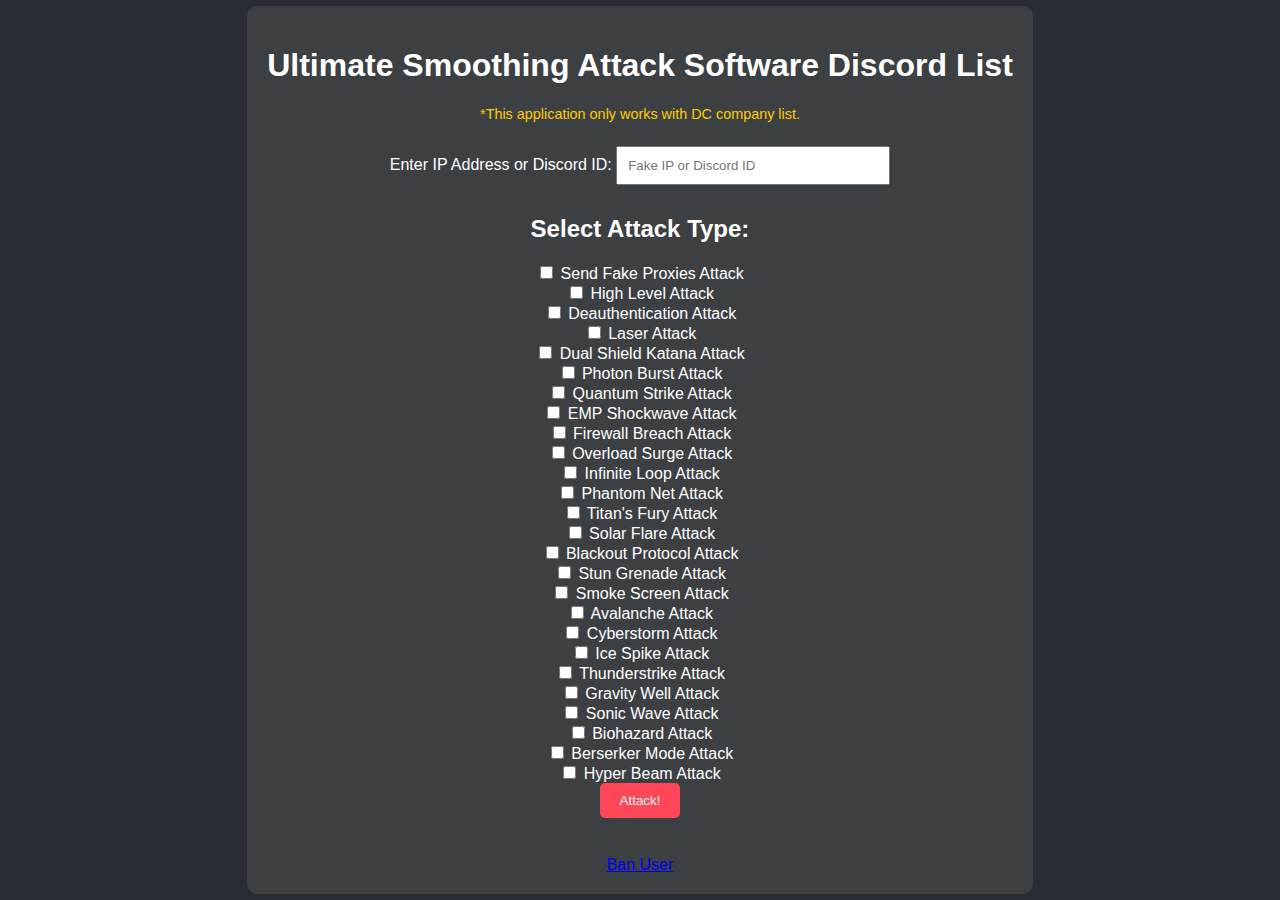
<file: index.html>
<!DOCTYPE html>
<html lang="en">
<head>
    <meta charset="UTF-8">
    <meta name="viewport" content="width=device-width, initial-scale=1.0">
    <title>Ultimate Smoothing Attack Software Discord List</title>
    <link rel="stylesheet" href="styles.css">
</head>
<body>
    <div class="container">
        <h1>Ultimate Smoothing Attack Software Discord List</h1>
        <p class="note">*This application only works with DC company list.</p>
        <div>
            <label for="ipInput">Enter IP Address or Discord ID:</label>
            <input type="text" id="ipInput" placeholder="Fake IP or Discord ID" required>
        </div>
        <div class="attack-options">
            <h2>Select Attack Type:</h2>
            <!-- Attack options remain the same -->
            <label><input type="checkbox" class="attack-checkbox"> Send Fake Proxies Attack</label><br>
            <label><input type="checkbox" class="attack-checkbox"> High Level Attack</label><br>
            <label><input type="checkbox" class="attack-checkbox"> Deauthentication Attack</label><br>
            <label><input type="checkbox" class="attack-checkbox"> Laser Attack</label><br>
            <label><input type="checkbox" class="attack-checkbox"> Dual Shield Katana Attack</label><br>
            <label><input type="checkbox" class="attack-checkbox"> Photon Burst Attack</label><br>
            <label><input type="checkbox" class="attack-checkbox"> Quantum Strike Attack</label><br>
            <label><input type="checkbox" class="attack-checkbox"> EMP Shockwave Attack</label><br>
            <label><input type="checkbox" class="attack-checkbox"> Firewall Breach Attack</label><br>
            <label><input type="checkbox" class="attack-checkbox"> Overload Surge Attack</label><br>
            <label><input type="checkbox" class="attack-checkbox"> Infinite Loop Attack</label><br>
            <label><input type="checkbox" class="attack-checkbox"> Phantom Net Attack</label><br>
            <label><input type="checkbox" class="attack-checkbox"> Titan's Fury Attack</label><br>
            <label><input type="checkbox" class="attack-checkbox"> Solar Flare Attack</label><br>
            <label><input type="checkbox" class="attack-checkbox"> Blackout Protocol Attack</label><br>
            <label><input type="checkbox" class="attack-checkbox"> Stun Grenade Attack</label><br>
            <label><input type="checkbox" class="attack-checkbox"> Smoke Screen Attack</label><br>
            <label><input type="checkbox" class="attack-checkbox"> Avalanche Attack</label><br>
            <label><input type="checkbox" class="attack-checkbox"> Cyberstorm Attack</label><br>
            <label><input type="checkbox" class="attack-checkbox"> Ice Spike Attack</label><br>
            <label><input type="checkbox" class="attack-checkbox"> Thunderstrike Attack</label><br>
            <label><input type="checkbox" class="attack-checkbox"> Gravity Well Attack</label><br>
            <label><input type="checkbox" class="attack-checkbox"> Sonic Wave Attack</label><br>
            <label><input type="checkbox" class="attack-checkbox"> Biohazard Attack</label><br>
            <label><input type="checkbox" class="attack-checkbox"> Berserker Mode Attack</label><br>
            <label><input type="checkbox" class="attack-checkbox"> Hyper Beam Attack</label><br>
        </div>
        <button id="attackButton">Attack!</button>
        <div id="message" class="message"></div>
        <br>
        <a href="ban.html">Ban User</a>
    </div>
    <div id="overlay" class="overlay"></div>
    <script src="script.js"></script>
</body>
</html>
</file>
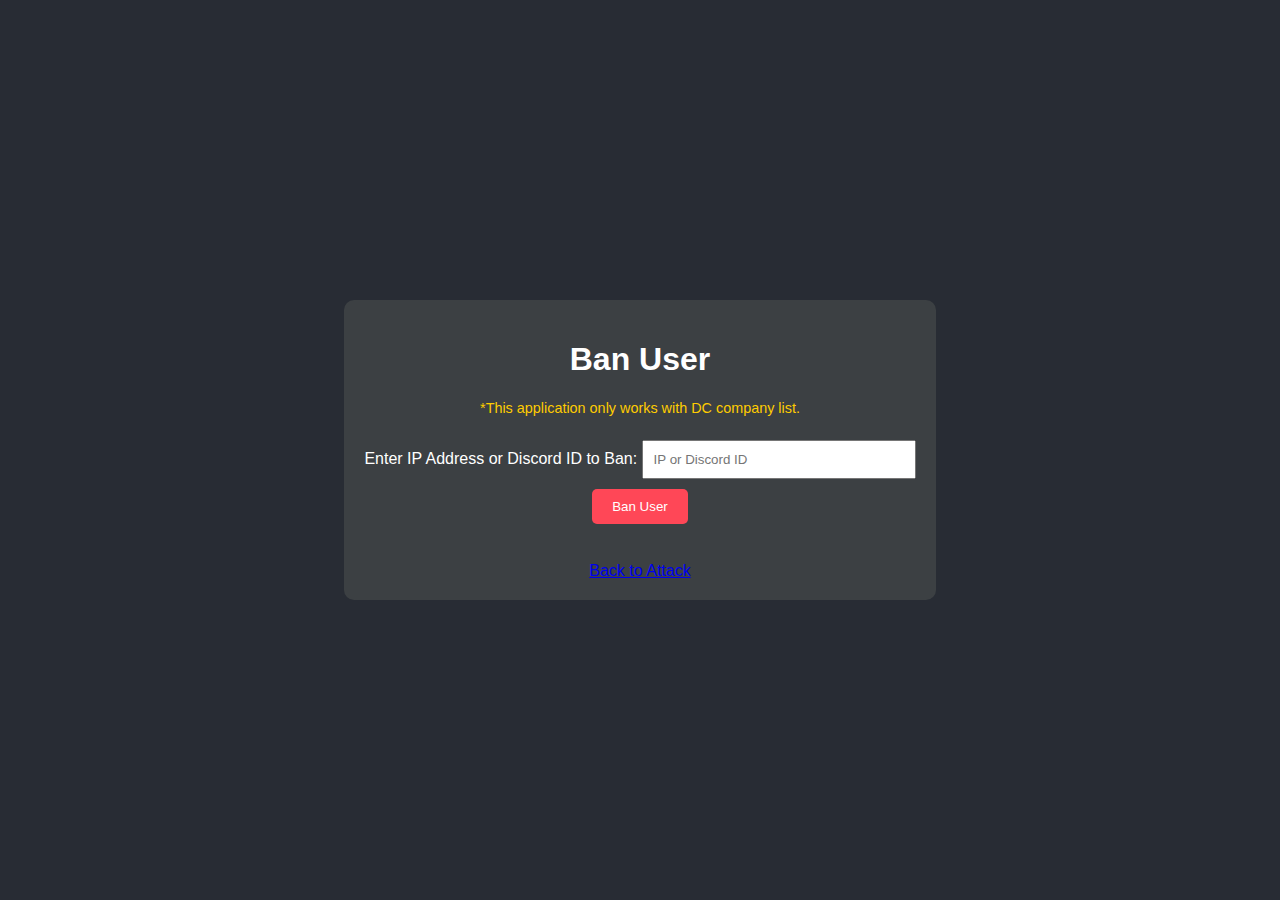
<file: ban.html>
<!DOCTYPE html>
<html lang="en">
<head>
    <meta charset="UTF-8">
    <meta name="viewport" content="width=device-width, initial-scale=1.0">
    <title>Ban User</title>
    <link rel="stylesheet" href="styles.css">
</head>
<body>
    <div class="container">
        <h1>Ban User</h1>
        <p class="note">*This application only works with DC company list.</p>
        <div>
            <label for="banInput">Enter IP Address or Discord ID to Ban:</label>
            <input type="text" id="banInput" placeholder="IP or Discord ID" required>
        </div>
        <button id="banButton">Ban User</button>
        <div id="banMessage" class="message"></div>
        <br>
        <a href="index.html">Back to Attack</a>
    </div>
    <script src="script.js"></script>
</body>
</html>
</file>
<file: styles.css>
body {
    font-family: Arial, sans-serif;
    background-color: #282c34;
    color: white;
    display: flex;
    justify-content: center;
    align-items: center;
    height: 100vh;
    margin: 0;
}

.container {
    text-align: center;
    background: #3c4043;
    padding: 20px;
    border-radius: 10px;
}

input[type="text"] {
    padding: 10px;
    margin: 10px 0;
    width: 250px;
}

button {
    background-color: #ff4757;
    color: white;
    border: none;
    padding: 10px 20px;
    border-radius: 5px;
    cursor: pointer;
}

button:hover {
    background-color: #ff6b81;
}

.message {
    margin-top: 20px;
    font-weight: bold;
}

.note {
    font-size: 0.9em;
    color: #ffcc00;
}

/* Black screen effect */
.black-screen {
    background-color: black;
    position: fixed;
    top: 0;
    left: 0;
    height: 100%;
    width: 100%;
    z-index: 1000;
    display: flex;
    justify-content: center;
    align-items: center;
    color: white;
    font-size: 2em;
    animation: fadeInOut 1s;
}

/* Glitch overlay for random screen flickers */
.glitch-screen {
    background: rgba(0, 0, 0, 0.8);
    color: #ff4757;
    font-size: 2em;
    position: fixed;
    top: 0;
    left: 0;
    height: 100%;
    width: 100%;
    display: flex;
    justify-content: center;
    align-items: center;
    z-index: 999;
    animation: glitchAnimation 0.2s ease-in-out;
}

@keyframes glitchAnimation {
    0% { opacity: 1; transform: translate(0, 0); }
    25% { opacity: 0.5; transform: translate(-5px, 5px); }
    50% { opacity: 1; transform: translate(5px, -5px); }
    75% { opacity: 0.5; transform: translate(-5px, -5px); }
    100% { opacity: 1; transform: translate(0, 0); }
}

/* Blur overlay for the entire screen */
.blur-overlay {
    filter: blur(5px);
}
</file>
